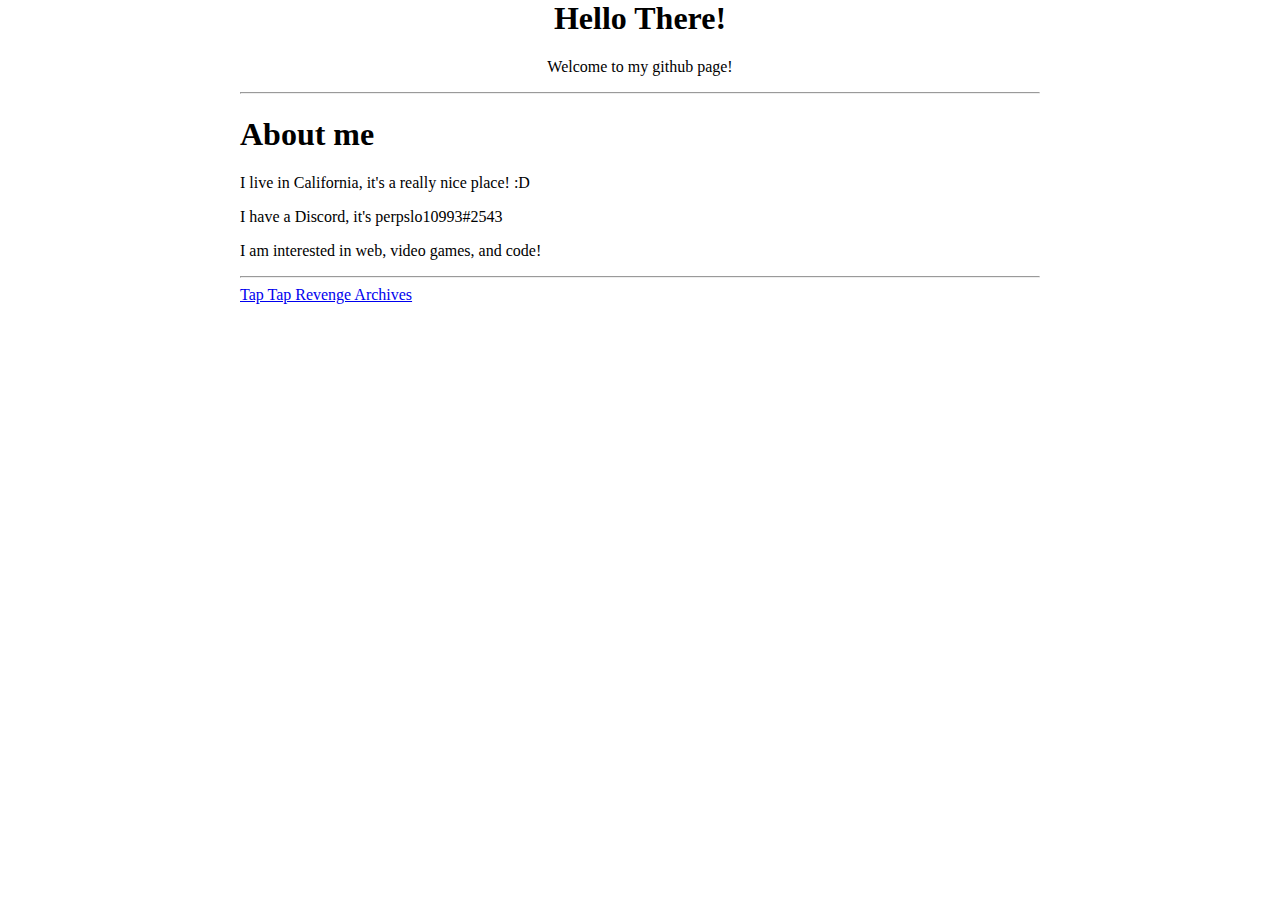
<file: index.html>
<html>
  <head>
    <link rel="stylesheet" href="style.css">
  </head>
  <body>
<h1><center>Hello There!</center></h1>
<p><center>Welcome to my github page!</center></p>
<hr>
  <h1>About me</h1>
  <p>I live in California, it's a really nice place! :D</p>
  <p>I have a Discord, it's perpslo10993#2543</p>
  <p>I am interested in web, video games, and code!</p>
<hr>
    <a href="/ttrarchives/">Tap Tap Revenge Archives</a>
  </body>
</html>
</file>
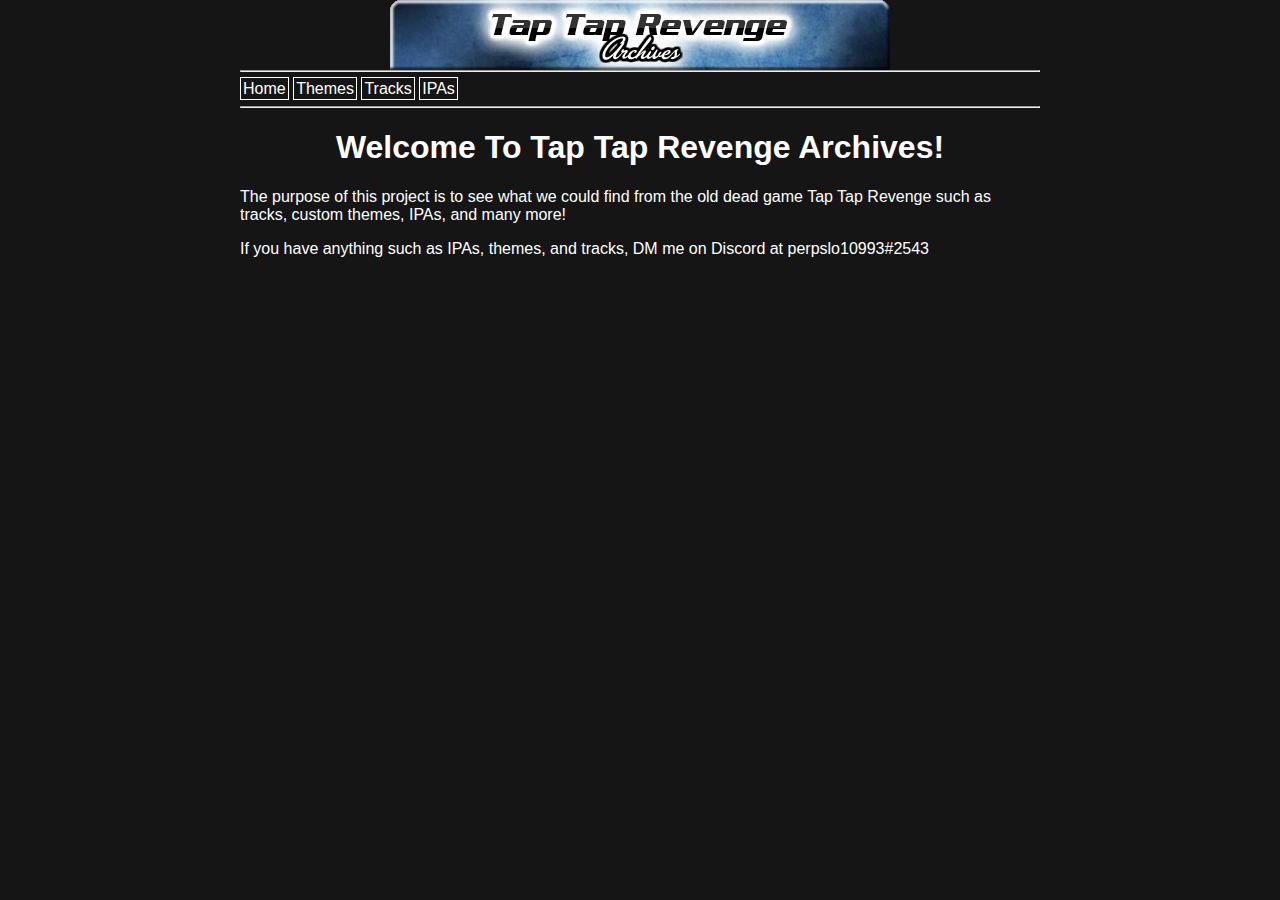
<file: ttrarchives/index.html>
<html><head>
    <link rel="stylesheet" href="/ttrarchives/style.css">
  </head>
  <body>
    <div class="logo"></div>
    <div class="hr1"></div><ul>
  <li><a href="/ttrarchives/">Home</a></li>
  <li><a href="/ttrarchives/themes">Themes</a></li>
  <li><a href="/ttrarchives/tracks">Tracks</a></li>
  <li><a href="/ttrarchives/ipas">IPAs</a></li>
</ul>
<hr>
    
    <div class="htmlbody">
        <center><h1>Welcome To Tap Tap Revenge Archives!</h1>
</center>
<p>The purpose of this project is to see what we could find from the old dead game Tap Tap Revenge such as tracks, custom themes, IPAs, and many more!</p>
<p>If you have anything such as IPAs, themes, and tracks, DM me on Discord at perpslo10993#2543</p>
    </div>

</body></html>
</file>
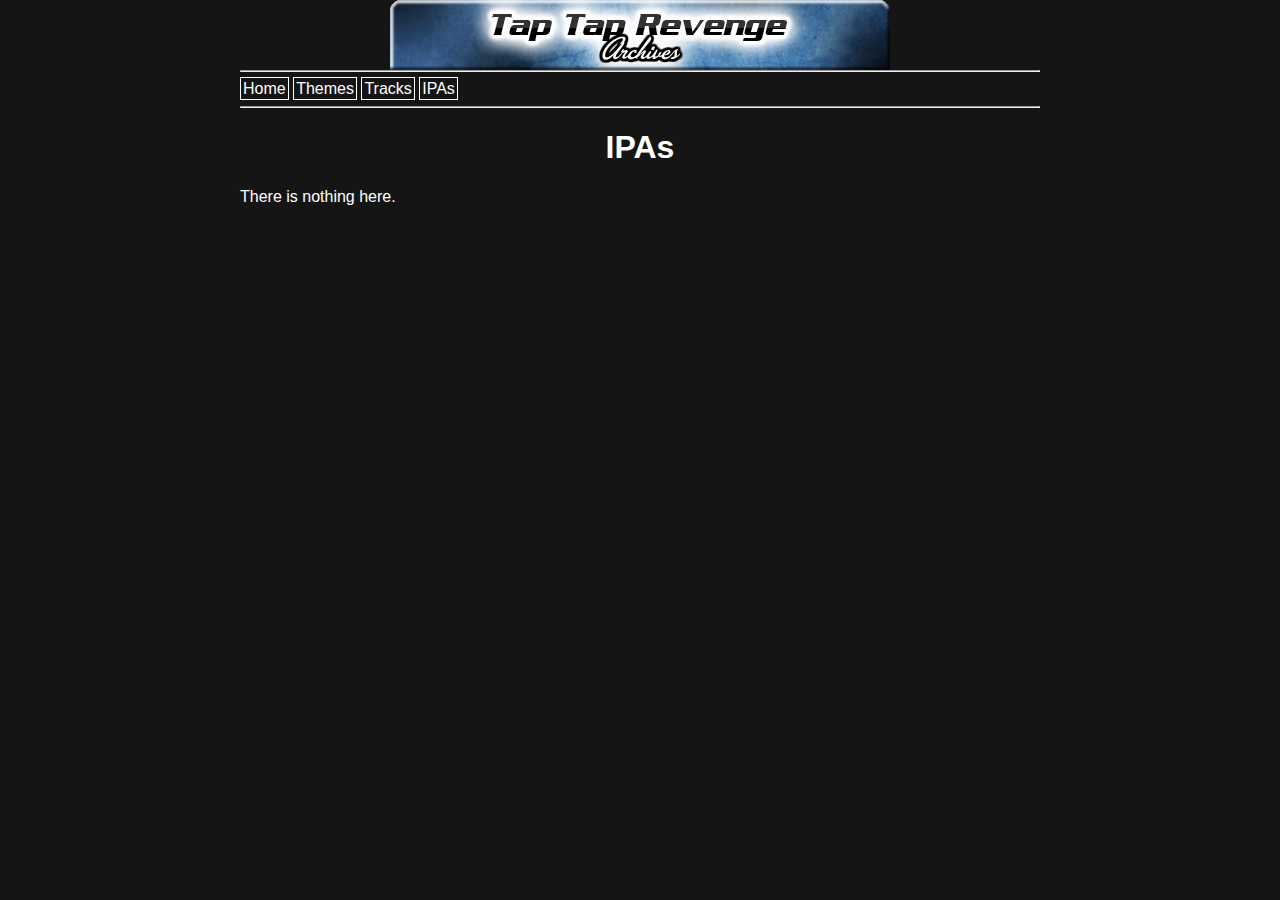
<file: ttrarchives/ipas/index.html>
<html><head>
    <link rel="stylesheet" href="/ttrarchives/style.css">
  </head>
  <body>
    <div class="logo"></div>
    <div class="hr1"></div><ul>
  <li><a href="/ttrarchives/">Home</a></li>
  <li><a href="/ttrarchives/themes">Themes</a></li>
  <li><a href="/ttrarchives/tracks">Tracks</a></li>
  <li><a href="/ttrarchives/ipas">IPAs</a></li>
</ul>
<hr>
    
    <div class="htmlbody">
        <center><h1>IPAs</h1>
</center>
<p>There is nothing here.</p>
    </div>
</body></html>
</file>
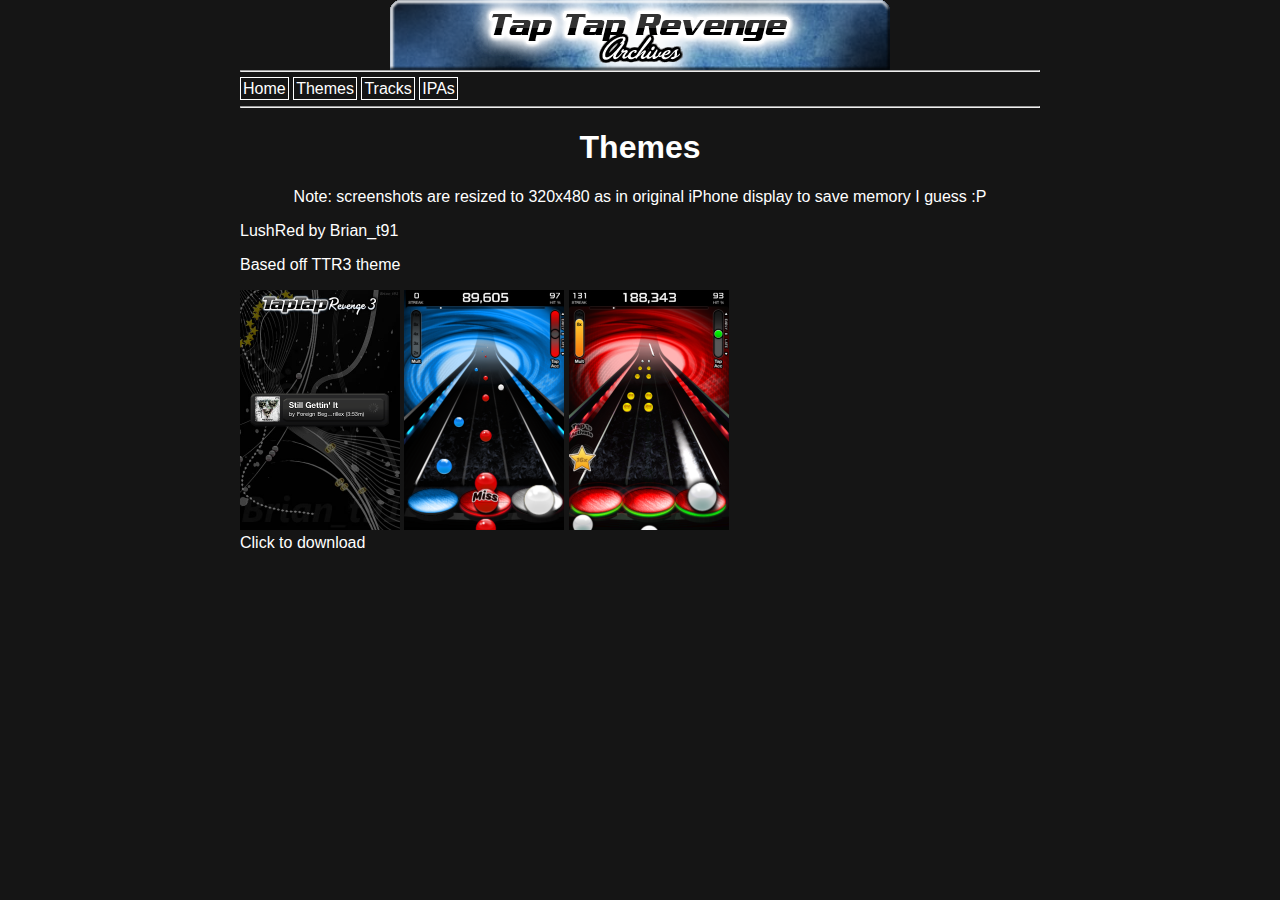
<file: ttrarchives/themes/index.html>
<html><head>
    <link rel="stylesheet" href="/ttrarchives/style.css">
  </head>
  <body>
    <div class="logo"></div>
    <div class="hr1"></div><ul>
  <li><a href="/ttrarchives/">Home</a></li>
  <li><a href="/ttrarchives/themes">Themes</a></li>
  <li><a href="/ttrarchives/tracks">Tracks</a></li>
  <li><a href="/ttrarchives/ipas">IPAs</a></li>
</ul>
<hr>
    
    <div class="htmlbody">
        <center><h1>Themes</h1><p>Note: screenshots are resized to 320x480 as in original iPhone display to save memory I guess :P</p></center>
<p>LushRed by Brian_t91</p>

<p>Based off TTR3 theme</p><img src="/ttrarchives/themes/lush1.PNG" height="240"> <img src="/ttrarchives/themes/lush2.PNG" height="240">
 
<img src="/ttrarchives/themes/lush3.PNG" height="240"><br><a href="/ttrarchives/themes/TTR3LushRed.zip">Click to download</a>
    </div>
</body></html>
</file>
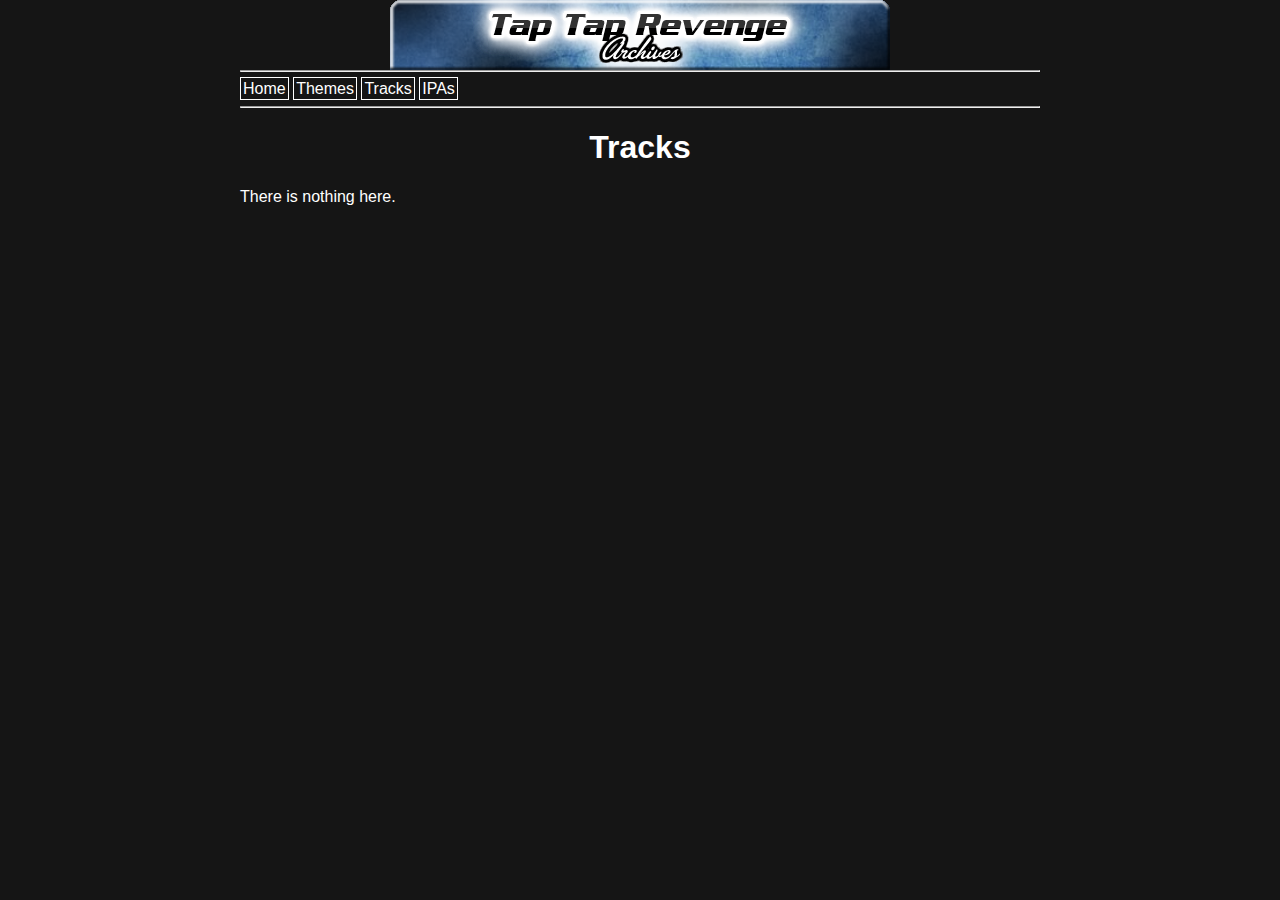
<file: ttrarchives/tracks/index.html>
<html><head>
    <link rel="stylesheet" href="/ttrarchives/style.css">
  </head>
  <body>
    <div class="logo"></div>
    <div class="hr1"></div><ul>
  <li><a href="/ttrarchives/">Home</a></li>
  <li><a href="/ttrarchives/themes">Themes</a></li>
  <li><a href="/ttrarchives/tracks">Tracks</a></li>
  <li><a href="/ttrarchives/ipas">IPAs</a></li>
</ul>
<hr>
    
    <div class="htmlbody">
        <center><h1>Tracks</h1>
</center>
<p>There is nothing here.</p>
    </div>
</body></html>
</file>
<file: style.css>
body {
    display: block;
    margin: auto;
    width: 800px;
}
</file>
<file: ttrarchives/style.css>
body {
    display: block;
    margin: auto;
    width: 800px;
    background-color: #151515;
    color: white;
    font-family: Arial;
}

.logo {
    content: url(https://perpslo10993.github.io/ttrarchives/ttrarchiveslogo.png);
    margin: auto;
}

.hr1 {
    display: block;
    unicode-bidi: isolate;
    margin-block-start: 0em;
    margin-block-end: 0.5em;
    margin-inline-start: auto;
    margin-inline-end: auto;
    overflow: hidden;
    border-style: inset;
    border-width: 1px;
}

ul {
  list-style-type: none;
  margin: 0;
  padding: 0;
}

li {
  display: inline;
  border: 1px solid;
  padding: 2px;
}
    
a {
    color: white;
    text-decoration: none;
}
</file>
